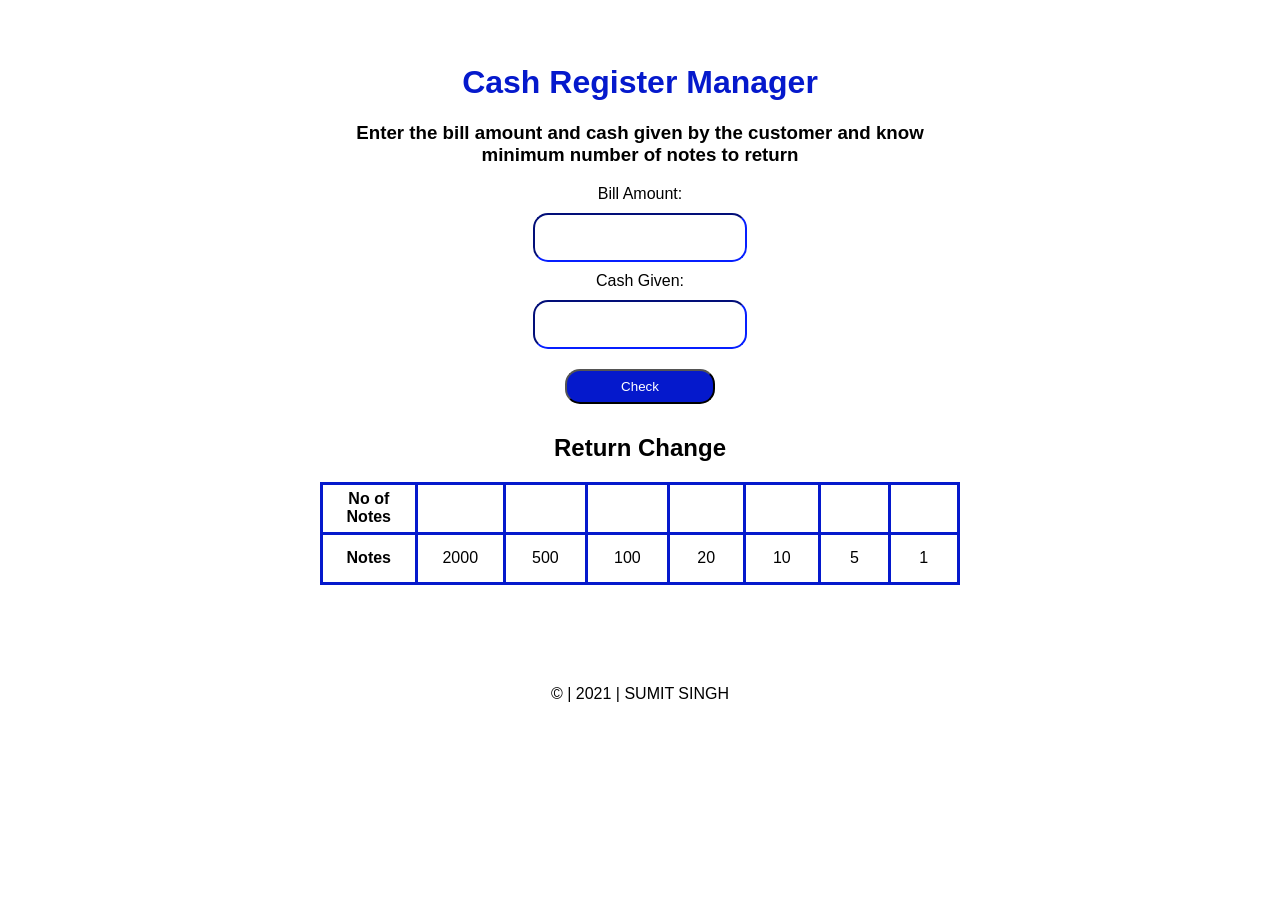
<file: index.html>
<!DOCTYPE html>
<html lang="en">

<head>
    <meta charset="UTF-8">
    <meta http-equiv="X-UA-Compatible" content="IE=edge">
    <meta name="viewport" content="width=device-width, initial-scale=1.0">
    <title>Cash Register Manager</title>
    <link rel="stylesheet" href="./src/style.css">
</head>

<body>

    <h1>Cash Register Manager
    </h1>
    <h3>Enter the bill amount and cash given by the customer and know minimum number of notes to return</h3>
    <div class="input-and-btn-group">
        <label for="bill-amount">Bill Amount:</label><br>
        <input type="number" id="bill-amount-input"><br>
        <label for="cash-given">Cash Given:</label><br>
        <input type="number" id="cash-given-input"><br>
        <button id="btn" onclick="clickHandeler()">Check</button>
    </div>
    <h3 id="demo"></h3>
    <h2>Return Change</h2>
    <table>
        <tbody>
            <tr>
                <th>No of Notes</th>
                <td id="note-of-2000"></td>
                <td id="note-of-500"></td>
                <td id="note-of-100"></td>
                <td id="note-of-20"></td>
                <td id="note-of-10"></td>
                <td id="note-of-5"></td>
                <td id="note-of-1"></td>
            </tr>
            <tr>
                <th>Notes</th>
                <td>2000</td>
                <td>500</td>
                <td>100</td>
                <td>20</td>
                <td>10</td>
                <td>5</td>
                <td>1</td>
            </tr>
        </tbody>
    </table>

    <h3 id="demo"></h3>
    <footer>
        <p>© | 2021 | SUMIT SINGH</p>
    </footer>
    <!-- ---
    step 1  basic layout
    step 2  DOM manupulation
    step 3  apply logic
    step 4  test the app 
    step 5  push on git
    --- -->

    <script src="./src/app.js"></script>

</body>

</html>
</file>
<file: src/style.css>
:root {
    --primary-color: rgb(5, 25, 204);
}

body {
    font-family: sans-serif;
    text-align: center;
    margin-left: 25%;
    margin-top: 5%;
    margin-right: 25%;
}

h1 {
    color: var(--primary-color);
}

#bill-amount-input,
#cash-given-input {
    margin: 10px;
    height: 15px;
    width: 180px;
    padding: 15px;
    border-radius: 15px;
    border-color: var(--primary-color);
    font-weight: bold;
}

#btn {
    background-color: var(--primary-color);
    color: white;
    margin: 10px;
    height: 35px;
    width: 150px;
    border-radius: 15px;
}

table {
    border-collapse: collapse;
}

td,
th {
    margin-top: 15px;
    border-color: var(--primary-color);
    border-style: solid;
    width: 200px;
    height: 45px;
    border-collapse: collapse;
}

footer {
    margin-top: 100px;
}
</file>
